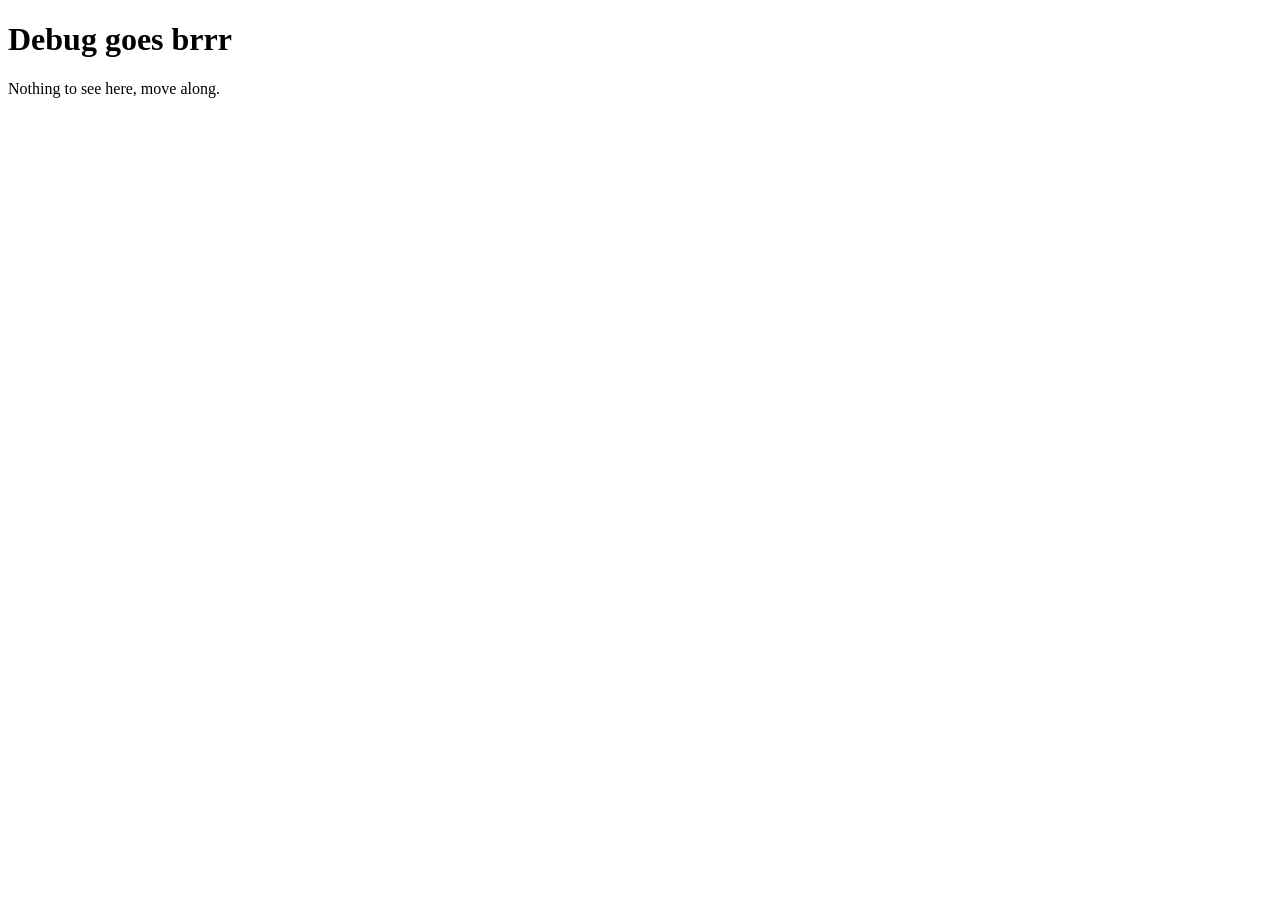
<file: logs/index.html>
<!DOCTYPE html>
<html lang="en">
  <head>
    <meta charset="UTF-8" />
    <meta name="viewport" content="width=device-width, initial-scale=1.0" />
    <title>Debug goes brrr</title>
  </head>
  <body>
    <h1>Debug goes brrr</h1>
    <p>Nothing to see here, move along.</p>
  </body>
</html>
</file>
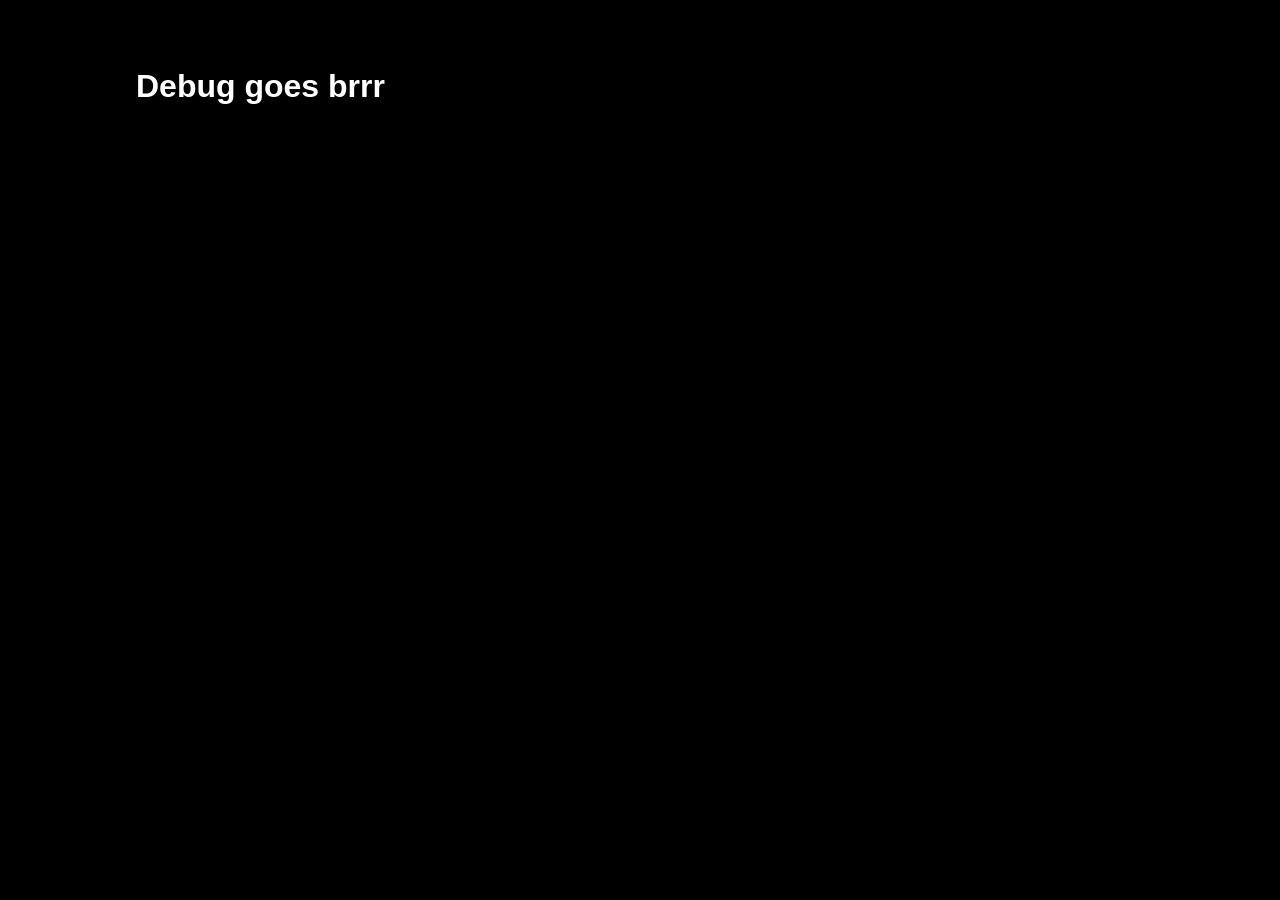
<file: logs/index-avant.html>
<!DOCTYPE html>
<html lang="en">
  <head>
    <meta charset="UTF-8" />
    <meta name="viewport" content="width=device-width, initial-scale=1.0" />
    <title>Debug goes brrr</title>
    <link rel="stylesheet" href="./style.css">
  </head>
  <body>
    <h1>Debug goes brrr</h1>
</file>
<file: logs/style.css>
body {
  font-family: sans-serif;
  background-color: black;
  color: white;
  padding: 3% 10%;
}

.net-element-left {
  padding: 20px;
  border: 2px solid white;
  direction: rtl;
  text-align: justify;
  margin: 5px;
}

.net-element-right {
  padding: 20px;
  border: 2px solid white;
  direction: ltr;
  text-align: justify;
  margin: 5px;
}
</file>
